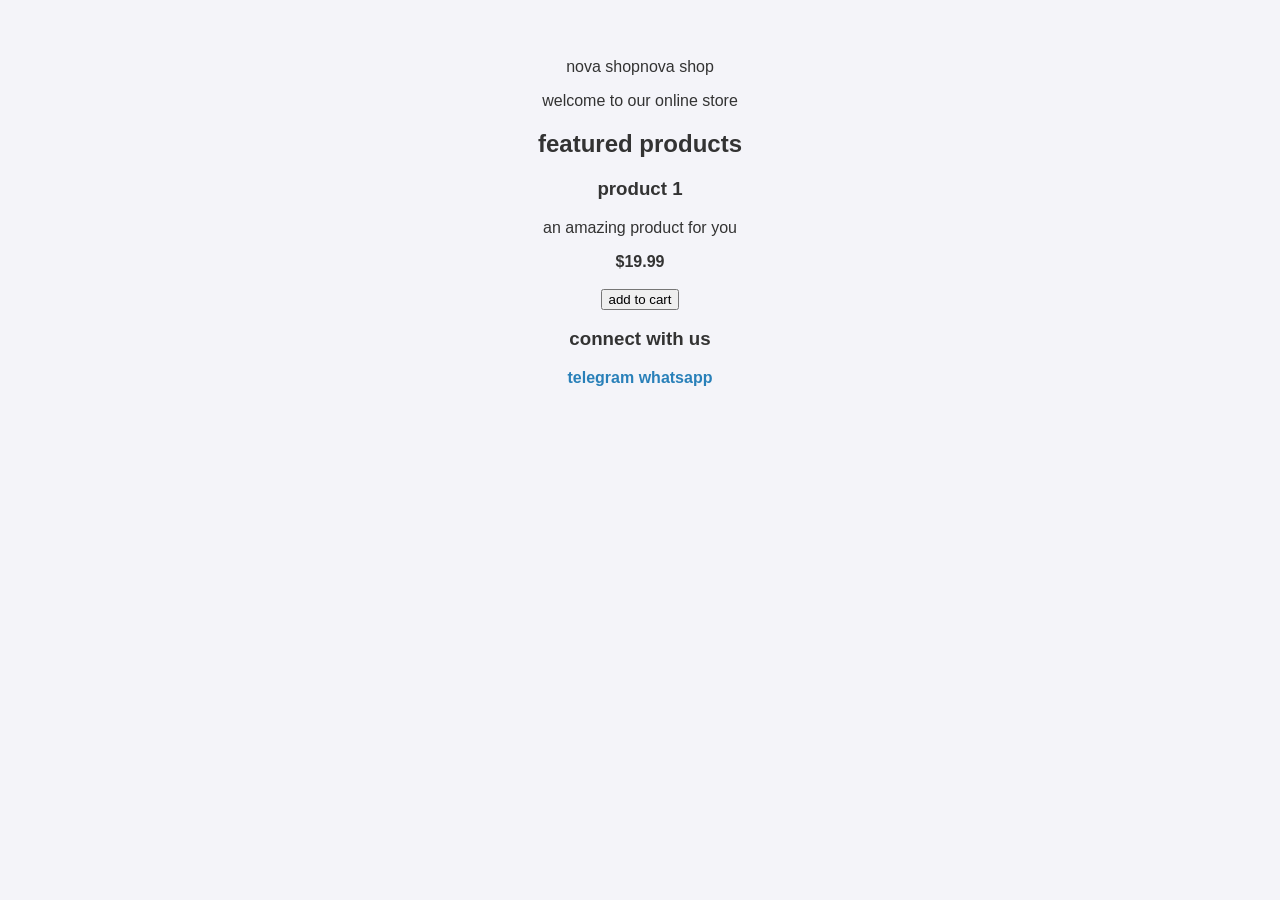
<file: index.html>
<!DOCTYPE html> <html> 
<html lang="fa" dir="rtl"> <head>
<meta charest="utf-8">
<meta name="viowport"
content="width=divice-width,intial-scale=1.0"
title>nova shop</title><meta name="google-site-verification" content="4Wp8-r4-G9sRvZspEVkPLBZ1G-A8xabSi98D5srunts" /><link rel="stylesheet" href="style.css"
 
<h1>nova shop</h1>
<p>welcome to our online store</p>
<h2>featured products</h2> 
<div> 
<h3>product 1</h3> 
<p>an amazing product for you</p> 
<strong>$19.99</strong> 
<br><br> 
<button>add to cart</button> 
</div> 
<h3>connect with us</h3><p> 
<a href="https://t.me/andisheh">telegram</a>
<a href="https://wa.me/989058508656">whatsapp</a> 
</body>  
</html>
</file>
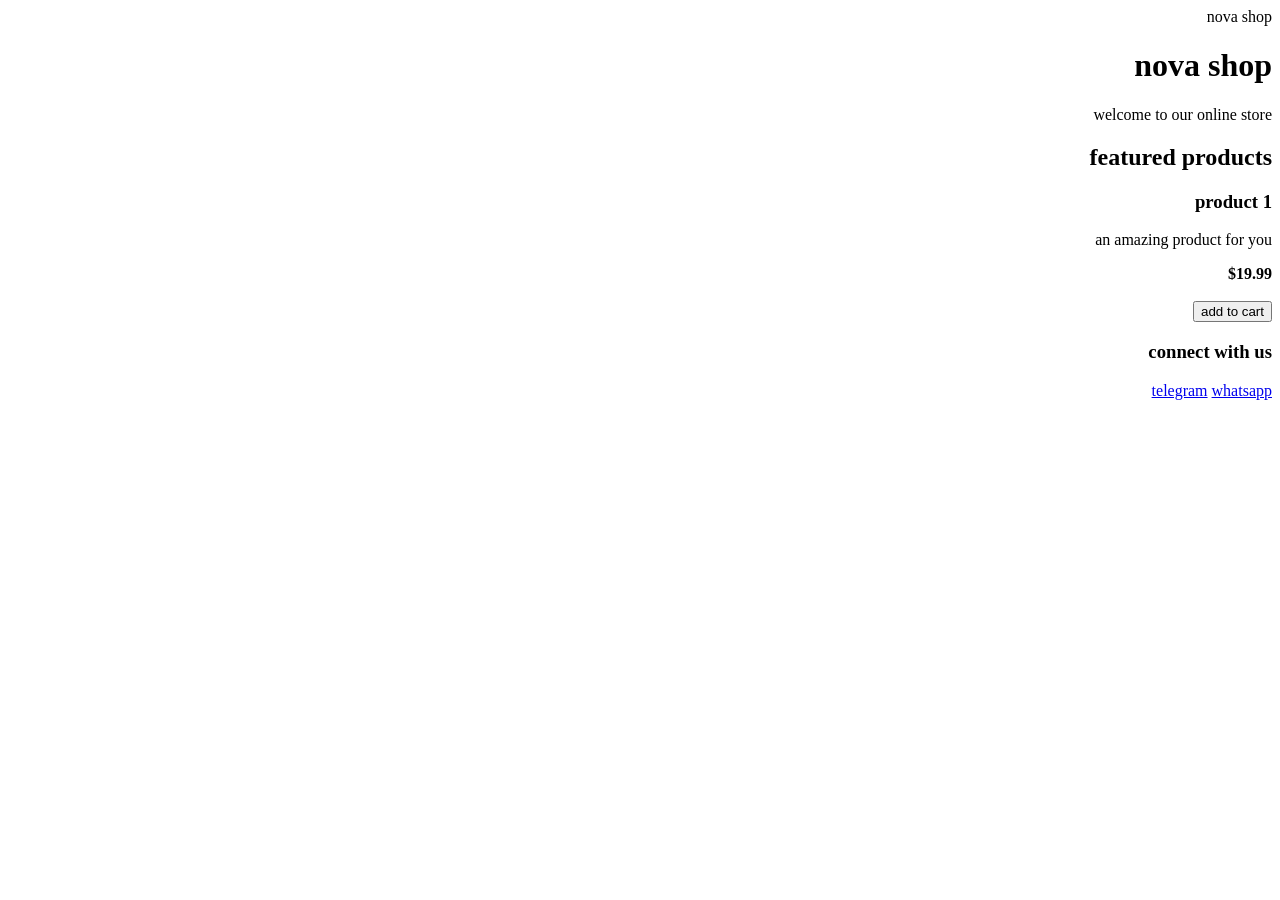
<file: index,htmlmy.html>
<!DOCTYPE html> <html> 
<html lang="fa" dir="rtl"> <head>
<meta charest="utf-8">
<meta name="viowport"
content="width=divice-width,intial-scale=1.0"
title>nova shop</title><meta name="google-site-verification" content="4Wp8-r4-G9sRvZspEVkPLBZ1G-A8xabSi98D5srunts"<link rel="stylesheet" href="style.css"></head>
<body> 
<h1>nova shop</h1>
<p>welcome to our online store</p>
<h2>featured products</h2> 
<div> 
<h3>product 1</h3> 
<p>an amazing product for you</p> 
<strong>$19.99</strong> 
<br><br> 
<button>add to cart</button> 
</div> 
<h3>connect with us</h3><p> 
<a href="https://t.me/andisheh">telegram</a>
<a href="https://wa.me/989058508656">whatsapp</a> 
</body>  
</html>
</file>
<file: style.css>
/*style for the whole page */ 
body{
background-color:#f4f4f9;/*light gray background*/ 
font-family:'segoe ut',tahoma,geneva,verdana,sans-serif; /*modern font*/ 
text-align:center;/*center all text*/ 
padding:50px; /*page pading*/ 
color:#333; /*main text color:dark gray*/ 
} 
/*main title*/ 
h1 { 
color:32c3e50; /*dark blue color*/ 
font-size:3rem;/*very large size*/ 
margin-bottom:10px; 
add to cart button*/ 
tton{ 
 background-color:#27ae60;/*beautiful green color*/ 
 color:white;/*white button text*/ 
 border:none;
padding:12px 25px; 
 font-size:1rem; 
border-radius:8px; /*rounded corners */ 
cursor:pointer; 
transition:0.35;/*smooth transition */ 
} 
/*button: hover{ 
background-color:#219150;/*darker green on hover*/ 
transform:scale(1.05); /*slightly scales up*/ 
} 
/*telegram and whattsap links*/ 
a{ 
color:#2980b9;/*blue color*/ 
text-decoration:none;/*remove underline*/ 
font-weight:bold; 
}
a:hover { 
color:#1c5980;/*darker blue on hover*/ 
}
</file>
